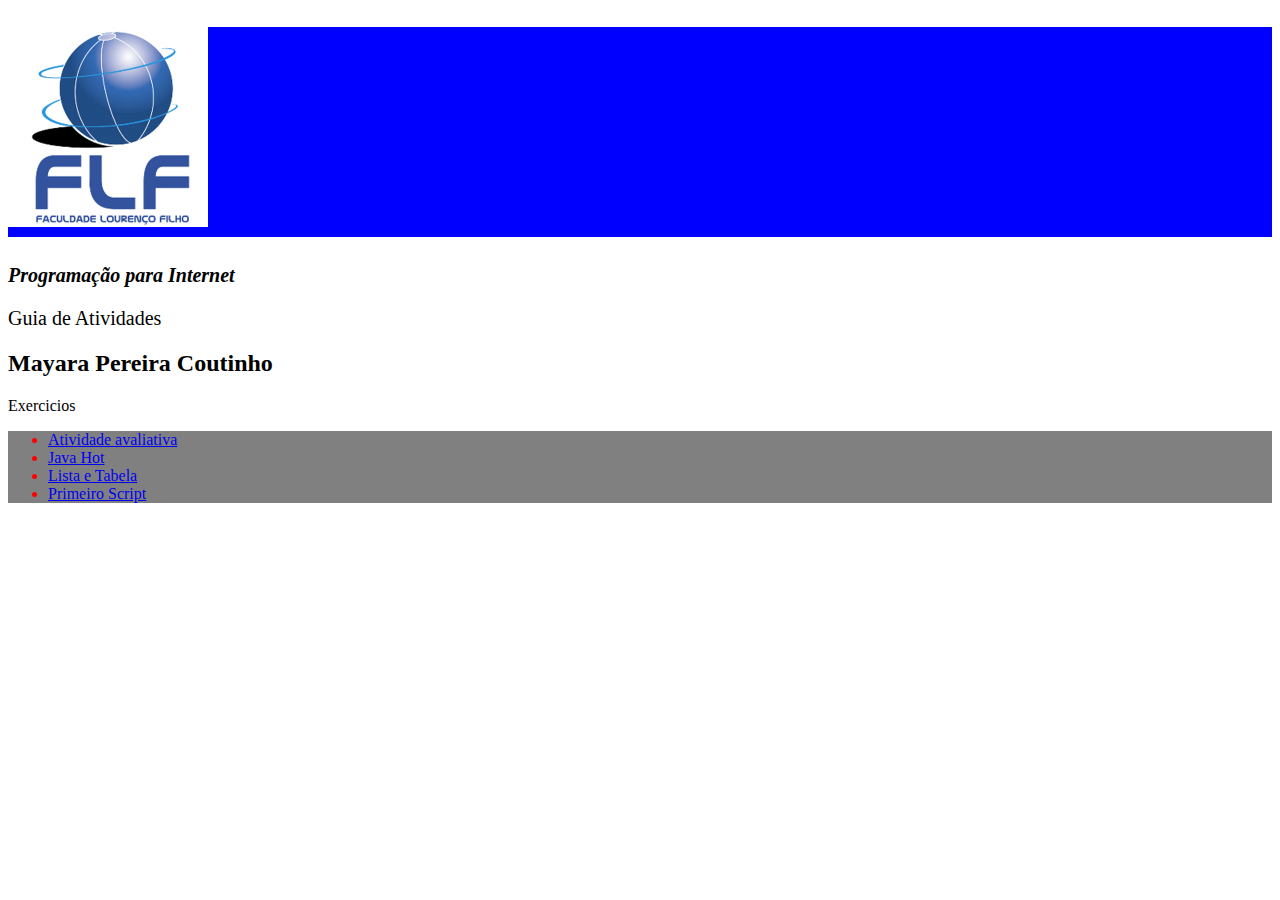
<file: index.html>
<!DOCTYPE html>
<html>
<head>
    <meta charset="utf-8">
    <title>Mayara Pereira</title>
        <style>

        div{
            color: black;
            font-size: 20px;
        }
       h1{
        background: blue;
        color: blue;
    }

       nav{
        background: gray;
        color: red;
        size: 100px;
       }


        </style>
        
</head>
<body>
    <section>

    <header>
        <div id="diImg">
           <h1> <img src="TELA/flfoficial.png" width="200px" /> </h1>
        </div>

        <div id="dTextos">
            <b><i><p id="textoPrimario">Programação para Internet</p></i></b>
            <p>Guia de Atividades</p>
        </div>
    </header>

     <article>
        <h2>Mayara Pereira Coutinho</h2>
        <p>Exercicios</p>
    </article>

    <nav>
        <ul>
            <li><a href="atividade-avaliativa1/index.html">Atividade avaliativa</a></li>
            <li><a href="Estudo/JAVAHOT.html">Java Hot</a></li>
            <li><a href="Estudo/ListaTabela.html">Lista e Tabela</a></li>
            <li><a href="Estudo/Primeiro script.html">Primeiro Script</a></li>
        </ul>               
    </nav>

   </section>


</body>
</html>
</file>
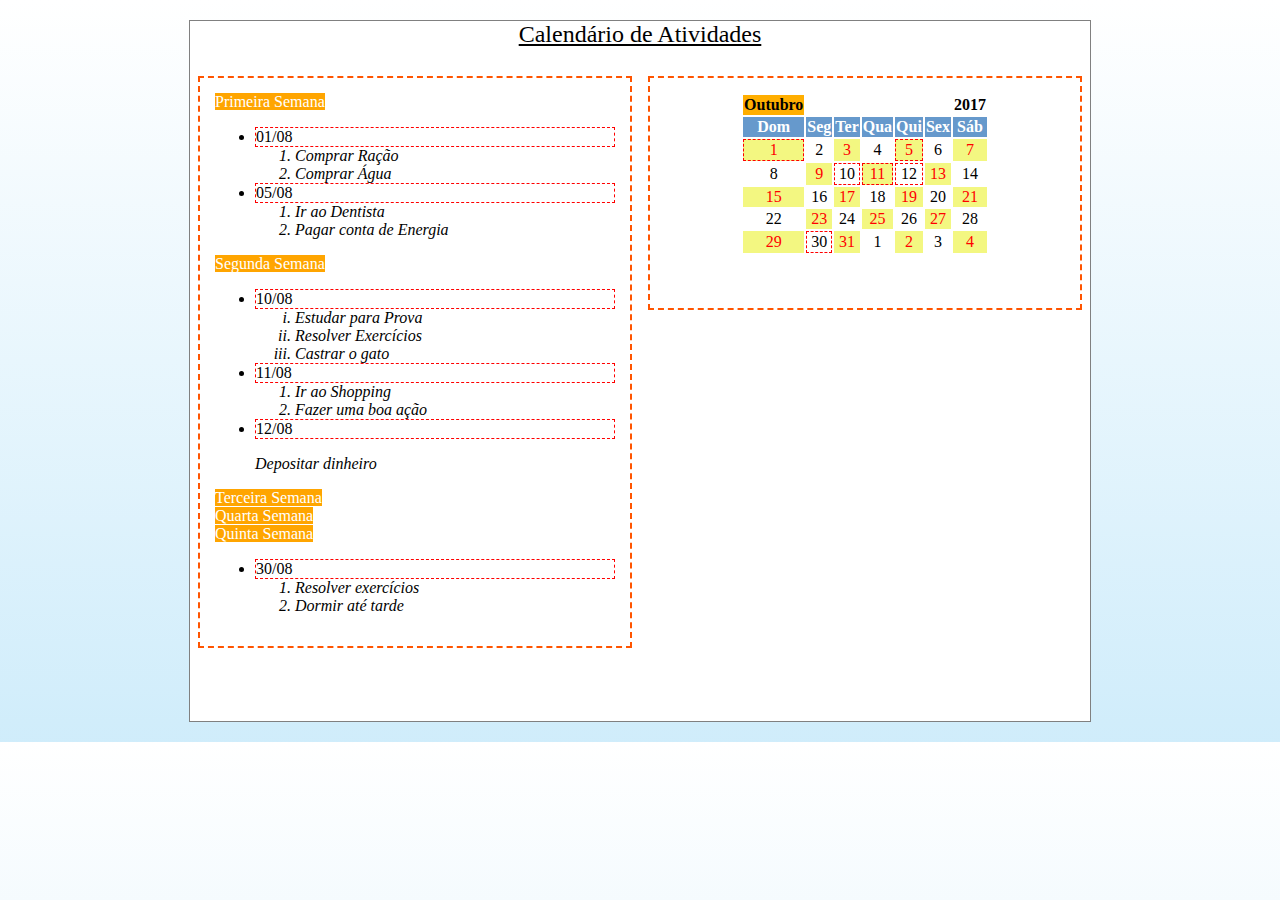
<file: atividade-avaliativa1/index.html>
<!DOCTYPE html>
<html lang="pt-br">
    <head>
	<meta charset="UTF-8">
	<title>Atividade Integrada</title>
	<link rel="stylesheet" type="text/css" href="style.css" />
    <script src="jquery-3.2.1.min.js"></script>
	   
    </head>
    <body>
    <div id="todo">
        <div id="title">Calendário de Atividades</div>
        <div id=contents>
            <article id="left">
            <div id="week">
            <span class="description">Primeira Semana</span>
            <ul>
            <li id="out-01">01/08</li>
            <ol>
                <li>Comprar Ração</li>
                <li>Comprar Água</li>
            </ol>    
            <li id="out-05">05/08</li>
            <ol>
                <li>Ir ao Dentista</li>
                <li>Pagar conta de Energia</li>
            </ol>    
            </ul>
            </div>

            <div id="week">
            <span class="description">Segunda Semana</span>
            <ul>
            <li id="out-10">10/08</li>

            <ol type="i">
                <li class="action">Estudar para Prova</li>
                <li class="action">Resolver Exercícios</li>
                <li class="action">Castrar o gato</li>
            </ol>    
            <li id="out-11">11/08</li>
            <ol>
                <li class="action">Ir ao Shopping</li>
                <li class="action">Fazer uma boa ação</li>
            </ol>
            <li id="out-12">12/08</li>
                <p><i>Depositar dinheiro</i></p>
            </ul>
            </div>

            <div id="week">
            <span class="description">Terceira Semana</span>
            </div>

            <div id="week">
            <span class="description">Quarta Semana</span>
            </div>

            <div id="week">
            <span class="description">Quinta Semana</span>
            <ul>
            <li id="out-30">30/08</li>
            <ol>
                <li class="action">Resolver exercícios</li>
                <li class="action">Dormir até tarde</li>
            </ol>    
                
            </ul>
            </div>




            </article>

        <article id="right">
            <center>
            <table>
                <thead>
                    <tr>
                        <th class="month">Outubro</th>
                        <th></th>
                        <th></th>
                        <th></th>
                        <th></th>
                        <th></th>
                        <th class="year">2017</th>
                    </tr>
                    <tr class="week">
                        <th>Dom</th>
                        <th>Seg</th>
                        <th>Ter</th>
                        <th>Qua</th>
                        <th>Qui</th>
                        <th>Sex</th>
                        <th>Sáb</th>
                    </tr>
                </thead>
                <tbody>
                    <tr>
                        <!primeira semana>
                        <td class="z1" id="out-01">1</td>
                        <td class="z2">2</td>
                        <td class="z1">3</td>
                        <td class="z2">4</td>
                        <td class="z1" id="out-05">5</td>
                        <td class="z2">6</td>
                        <td class="z1">7</td>
                    </tr>
                    <tr>
                        <!segunda semana>
                        <td class="z2">8</td>
                        <td class="z1">9</td>
                        <td class="z2" id="out-10">10</td>
                        <td class="z1" id="out-11">11</td>
                        <td class="z2" id="out-12">12</td>
                        <td class="z1">13</td>
                        <td class="z2">14</td>
                    </tr>
                    <tr>
                        <!terceira semana>
                        <td class="z1">15</td>
                        <td class="z2">16</td>
                        <td class="z1">17</td>
                        <td class="z2">18</td>
                        <td class="z1">19</td>
                        <td class="z2">20</td>
                        <td class="z1">21</td>
                    </tr>
                    <tr>
                        <!quarta semana>
                        <td class="z2">22</td>
                        <td class="z1">23</td>
                        <td class="z2">24</td>
                        <td class="z1">25</td>
                        <td class="z2">26</td>
                        <td class="z1">27</td>
                        <td class="z2">28</td>
                    </tr>
                    <tr>
                        <!quinta semana>
                        <td class="z1">29</td>
                        <td class="z2" id="out-30">30</td>
                        <td class="z1">31</td>
                        <td class="z2" id="none">1</td>
                        <td class="z1" id="none">2</td>
                        <td class="z2" id="none">3</td>
                        <td class="z1" id="none">4</td>
                    </tr>
            </tbody>
            </table>  
            </center>  
        </article>
        </div>
    </div>
    <script type="text/javascript" src="script.js"/></script>
    </body>
</html>
</file>
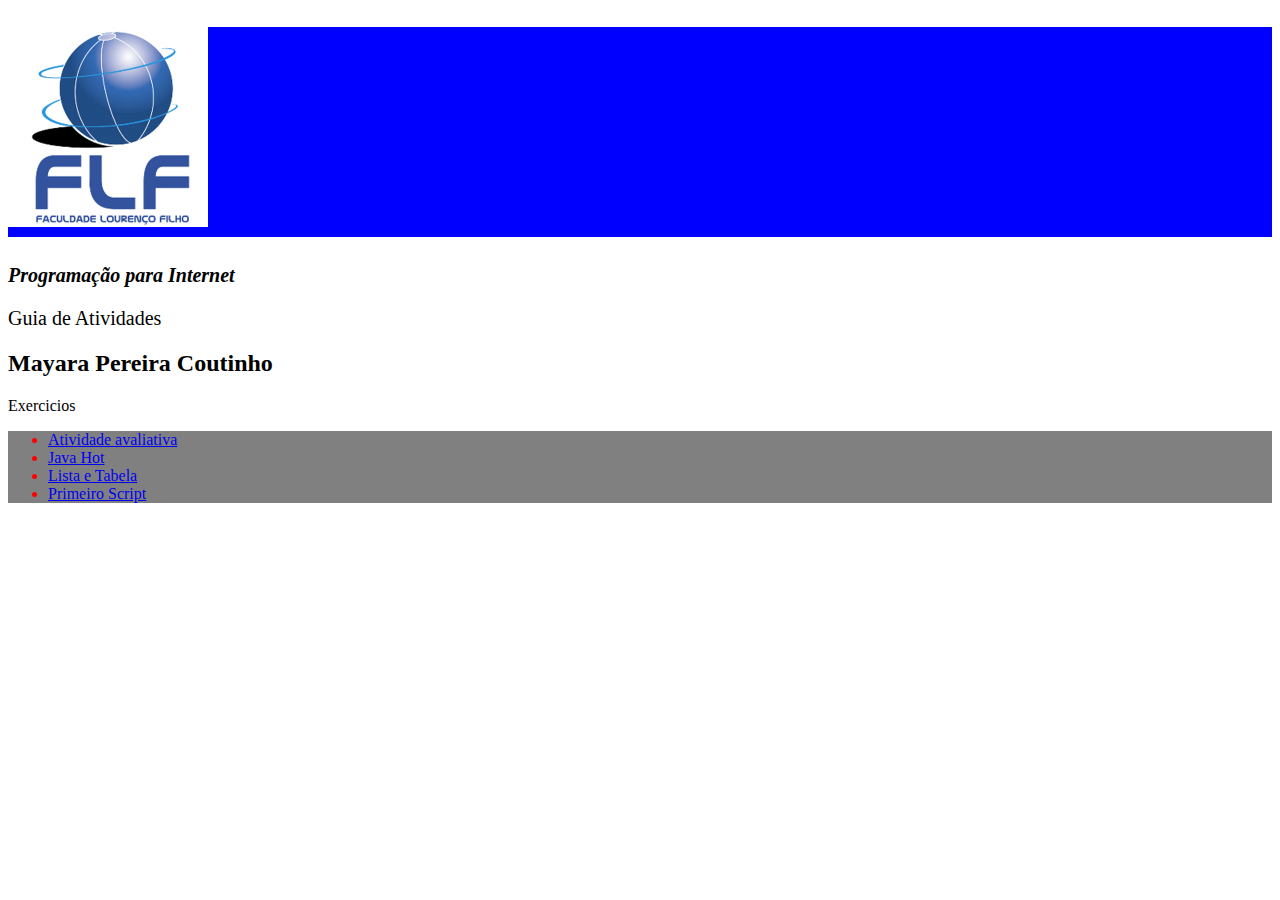
<file: tela.html>
<!DOCTYPE html>
<html>
<head>
    <meta charset="utf-8">
    <title>Mayara</title>
        <style>

        div{
            color: black;
            font-size: 20px;
        }
       h1{
        background: blue;
        color: blue;
    }

       nav{
        background: gray;
        color: red;
        size: 100px;
       }


        </style>
        
</head>
<body>
    <section>

    <header>
        <div id="diImg">
           <h1> <img src="TELA/flfoficial.png" width="200px" /> </h1>
        </div>

        <div id="dTextos">
            <b><i><p id="textoPrimario">Programação para Internet</p></i></b>
            <p>Guia de Atividades</p>
        </div>
    </header>

     <article>
        <h2>Mayara Pereira Coutinho</h2>
        <p>Exercicios</p>
    </article>

    <nav>
        <ul>
            <li><a href="atividade-avaliativa1/index.html">Atividade avaliativa</a></li>
            <li><a href="Estudo/JAVAHOT.html">Java Hot</a></li>
            <li><a href="Estudo/ListaTabela.html">Lista e Tabela</a></li>
            <li><a href="Estudo/Primeiro script.html">Primeiro Script</a></li>
        </ul>               
    </nav>

   </section>


</body>
</html>
</file>
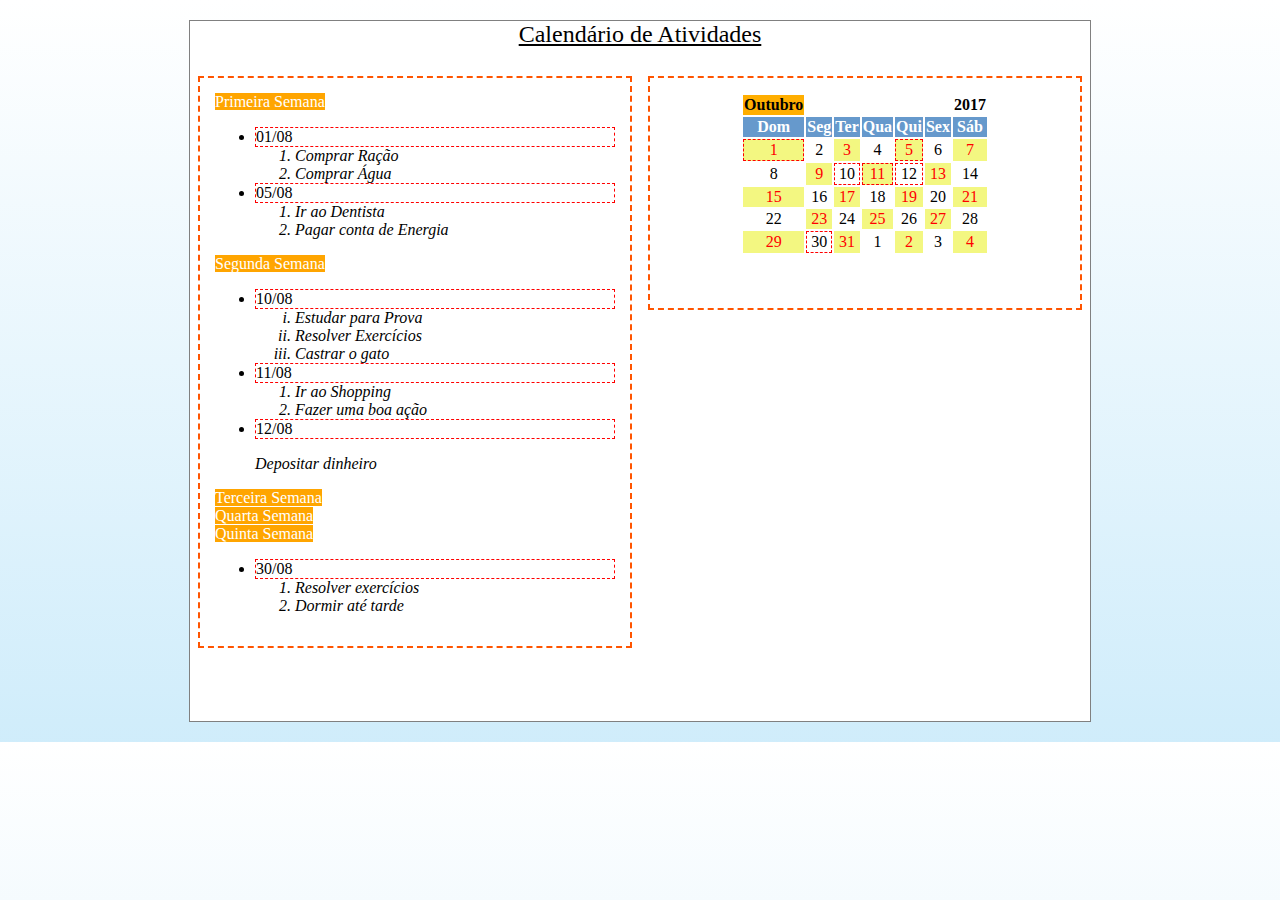
<file: atividade-avaliativa1/tela.html>
<!DOCTYPE html>
<html lang="pt-br">
    <head>
	<meta charset="UTF-8">
	<title>Atividade Integrada</title>
	<link rel="stylesheet" type="text/css" href="style.css" />
    <script src="jquery-3.2.1.min.js"></script>
	   
    </head>
    <body>
    <div id="todo">
        <div id="title">Calendário de Atividades</div>
        <div id=contents>
            <article id="left">
            <div id="week">
            <span class="description">Primeira Semana</span>
            <ul>
            <li id="out-01">01/08</li>
            <ol>
                <li>Comprar Ração</li>
                <li>Comprar Água</li>
            </ol>    
            <li id="out-05">05/08</li>
            <ol>
                <li>Ir ao Dentista</li>
                <li>Pagar conta de Energia</li>
            </ol>    
            </ul>
            </div>

            <div id="week">
            <span class="description">Segunda Semana</span>
            <ul>
            <li id="out-10">10/08</li>

            <ol type="i">
                <li class="action">Estudar para Prova</li>
                <li class="action">Resolver Exercícios</li>
                <li class="action">Castrar o gato</li>
            </ol>    
            <li id="out-11">11/08</li>
            <ol>
                <li class="action">Ir ao Shopping</li>
                <li class="action">Fazer uma boa ação</li>
            </ol>
            <li id="out-12">12/08</li>
                <p><i>Depositar dinheiro</i></p>
            </ul>
            </div>

            <div id="week">
            <span class="description">Terceira Semana</span>
            </div>

            <div id="week">
            <span class="description">Quarta Semana</span>
            </div>

            <div id="week">
            <span class="description">Quinta Semana</span>
            <ul>
            <li id="out-30">30/08</li>
            <ol>
                <li class="action">Resolver exercícios</li>
                <li class="action">Dormir até tarde</li>
            </ol>    
                
            </ul>
            </div>




            </article>

        <article id="right">
            <center>
            <table>
                <thead>
                    <tr>
                        <th class="month">Outubro</th>
                        <th></th>
                        <th></th>
                        <th></th>
                        <th></th>
                        <th></th>
                        <th class="year">2017</th>
                    </tr>
                    <tr class="week">
                        <th>Dom</th>
                        <th>Seg</th>
                        <th>Ter</th>
                        <th>Qua</th>
                        <th>Qui</th>
                        <th>Sex</th>
                        <th>Sáb</th>
                    </tr>
                </thead>
                <tbody>
                    <tr>
                        <!primeira semana>
                        <td class="z1" id="out-01">1</td>
                        <td class="z2">2</td>
                        <td class="z1">3</td>
                        <td class="z2">4</td>
                        <td class="z1" id="out-05">5</td>
                        <td class="z2">6</td>
                        <td class="z1">7</td>
                    </tr>
                    <tr>
                        <!segunda semana>
                        <td class="z2">8</td>
                        <td class="z1">9</td>
                        <td class="z2" id="out-10">10</td>
                        <td class="z1" id="out-11">11</td>
                        <td class="z2" id="out-12">12</td>
                        <td class="z1">13</td>
                        <td class="z2">14</td>
                    </tr>
                    <tr>
                        <!terceira semana>
                        <td class="z1">15</td>
                        <td class="z2">16</td>
                        <td class="z1">17</td>
                        <td class="z2">18</td>
                        <td class="z1">19</td>
                        <td class="z2">20</td>
                        <td class="z1">21</td>
                    </tr>
                    <tr>
                        <!quarta semana>
                        <td class="z2">22</td>
                        <td class="z1">23</td>
                        <td class="z2">24</td>
                        <td class="z1">25</td>
                        <td class="z2">26</td>
                        <td class="z1">27</td>
                        <td class="z2">28</td>
                    </tr>
                    <tr>
                        <!quinta semana>
                        <td class="z1">29</td>
                        <td class="z2" id="out-30">30</td>
                        <td class="z1">31</td>
                        <td class="z2" id="none">1</td>
                        <td class="z1" id="none">2</td>
                        <td class="z2" id="none">3</td>
                        <td class="z1" id="none">4</td>
                    </tr>
            </tbody>
            </table>  
            </center>  
        </article>
        </div>
    </div>
    <script type="text/javascript" src="script.js"/></script>
    </body>
</html>
</file>
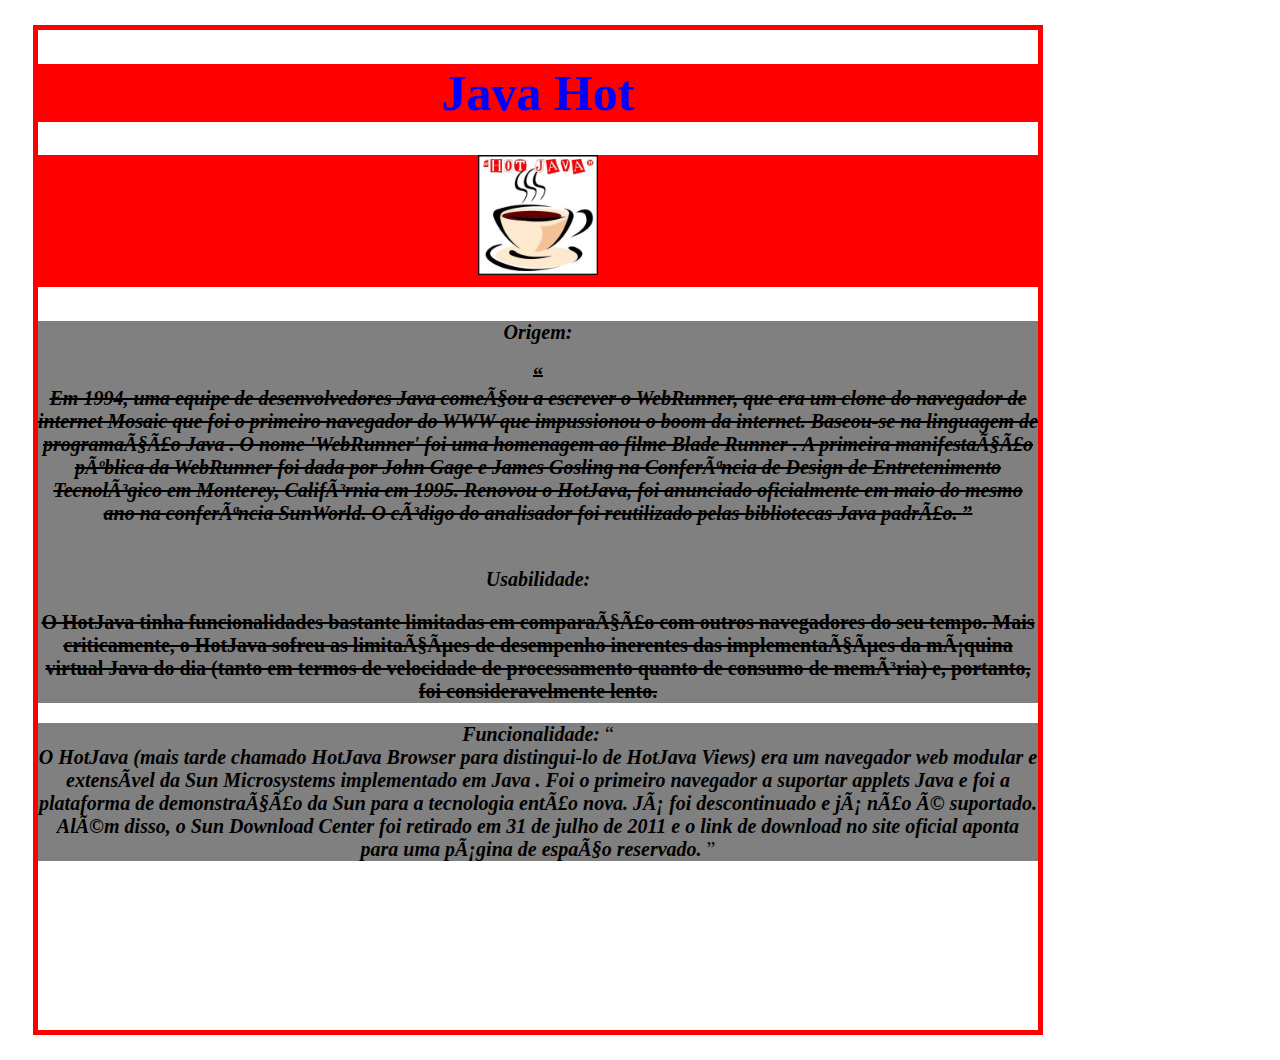
<file: Estudo/JAVAHOT.html>
<!DOCTYPE html>
<html lang="pt-br">
    <head>
        <meta charset="UTF"-8>
        <title></title>

        <style>

        article{
            text-align: center;
            font-size: 20px;
            margin: 25px;
            border: 5px solid red;
            width: 1000px;
            height: 1000px;
       }
       section{
        background: gray;
       }
       h1{
        background: red;
        font-size: 50px;
        color: blue;
       }
       body{
        margin: center;
        text-align: center;
       }


        </style>
        
    </head>

    <body>
        <!Contéudo da pagina>
        <article>
            <h1>Java Hot</h1>
            <h1><img src="javahot.jpg" width="120px" /></h1>
            <section>
        <b><i> Origem: </b></i> <p><b><s><q><i><br>Em 1994, uma equipe de desenvolvedores Java começou a escrever o WebRunner, que era um clone do navegador de internet Mosaic que foi o primeiro navegador do WWW que impussionou o boom da internet. Baseou-se na linguagem de programação Java . O nome 'WebRunner' foi uma homenagem ao filme Blade Runner .
        A primeira manifestação pública da WebRunner foi dada por John Gage e James Gosling na Conferência de Design de Entretenimento Tecnológico em Monterey, Califórnia em 1995. Renovou o HotJava, foi anunciado oficialmente em maio do mesmo ano na conferência SunWorld.
        O código do analisador foi reutilizado pelas bibliotecas Java padrão. </p></b></s></q></i></q><br>
            </section>

            <section>   
        <b><i> Usabilidade: </b></i><p><b><s>O HotJava tinha funcionalidades bastante limitadas em comparação com outros navegadores do seu tempo.
        Mais criticamente, o HotJava sofreu as limitações de desempenho inerentes das implementações da máquina virtual Java do dia (tanto em termos de velocidade de processamento quanto de consumo de memória) e, portanto, foi consideravelmente lento.</p></b></s>
            </section>

            <section>
        <b><i>Funcionalidade:</b></i> <q><i><br><strong>O HotJava (mais tarde chamado HotJava Browser para distingui-lo de HotJava Views) era um navegador web modular e extensível da Sun Microsystems implementado em Java . Foi o primeiro navegador a suportar applets Java e foi a plataforma de demonstração da Sun para a tecnologia então nova. 
        Já foi descontinuado e já não é suportado. Além disso, o Sun Download Center foi retirado em 31 de julho de 2011 e o link de download no site oficial aponta para uma página de espaço reservado. </q></i></strong></br>    
            </section>
        <!Final do conteúdo>

        <footer>
            <a href="https://en.wikipedia.org/wiki/HotJava https://pt.wikipedia.org/wiki/Mosaic"> </a> 
            <a href="https://en.wikipedia.org/wiki/HotJava https://pt.wikipedia.org/wiki/Mosaic" target="_blank"></a>
        </footer>
    </article>
    </body>
    </html>
</file>
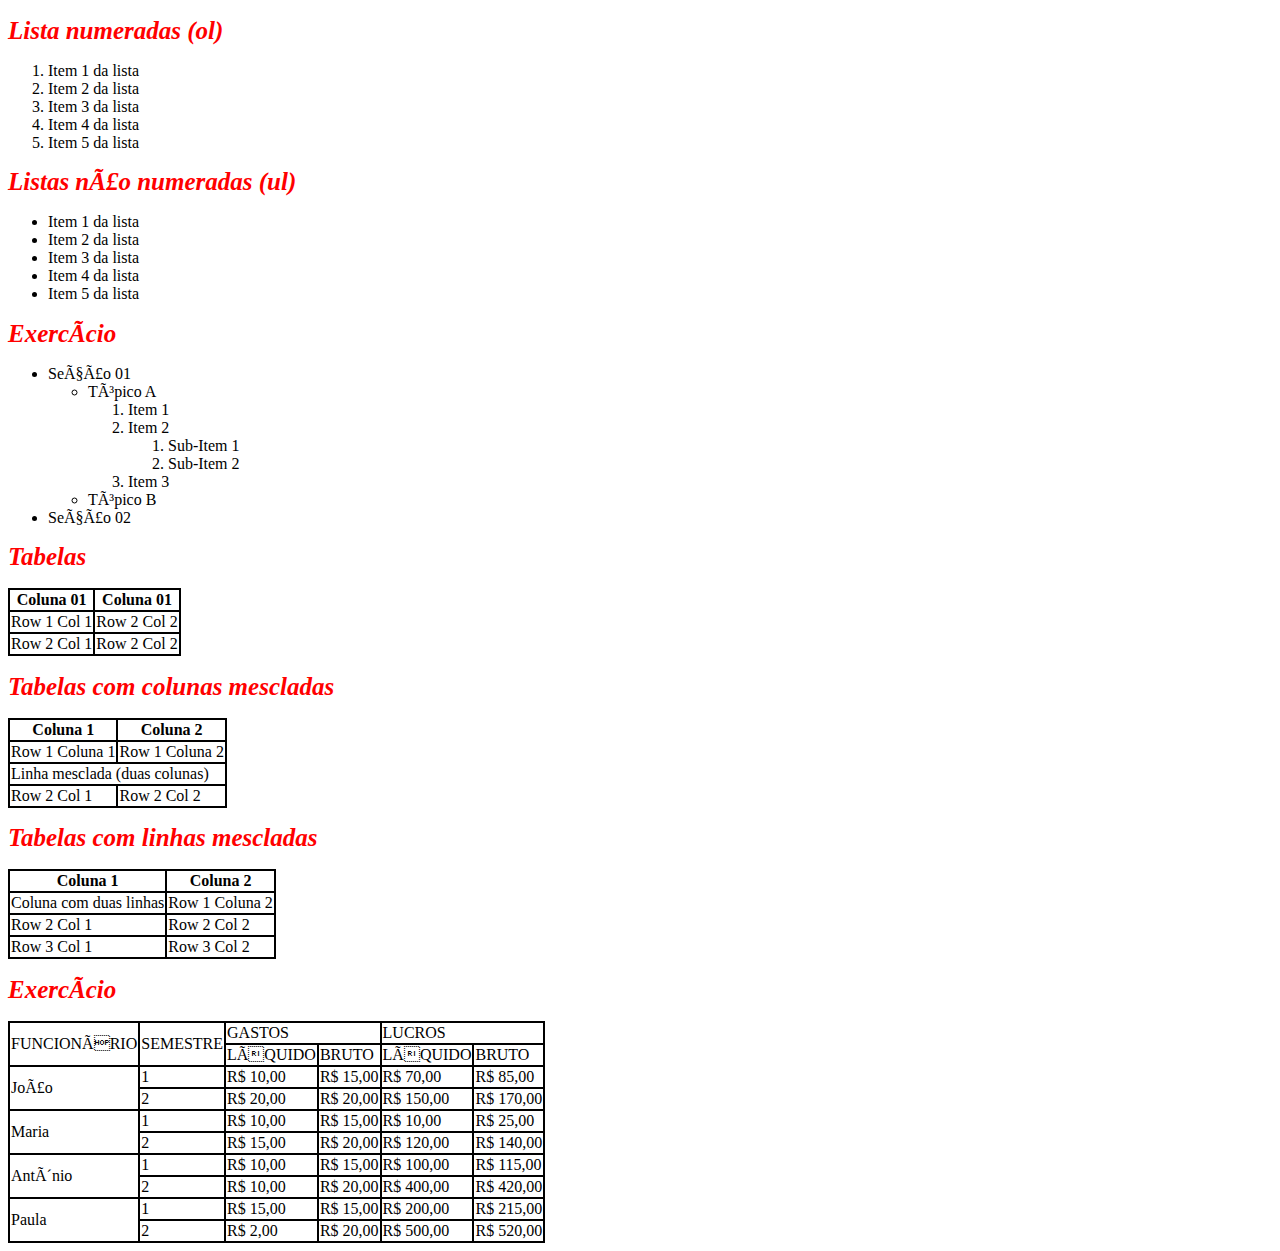
<file: Estudo/ListaTabela.html>
<!DOCTYPE html>
<html lang="pt-br">
    <head>
        <meta charset="UTF"-8>
        <title>Aula 06 </title>
        <style>
            h1{
                font-size: 25px;
                font-style: italic;
                color: red;
            }
        </style>
            <style type="text/css"> 
            table{
                border-collapse: collapse;
            }
            td,tr,th{
                border: 2px solid;
            }
        </style>
        
    </head>
    <body>
        <section>
            <h1>Lista numeradas (ol)</h1>
            <ol>
                <li>Item 1 da lista</li>
                <li>Item 2 da lista</li>
                <li>Item 3 da lista</li>
                <li>Item 4 da lista</li>
                <li>Item 5 da lista</li>
            </ol>
        </section>
        <section>

            <h1>Listas não numeradas (ul)</h1>
            <ul>
                <li>Item 1 da lista</li>
                <li>Item 2 da lista</li>
                <li>Item 3 da lista</li>
                <li>Item 4 da lista</li>
                <li>Item 5 da lista</li>
            </ul>
        </section>
        <section>
            <h1>Exercício</h1>
            <ul type="i">
                <li>Seção 01</li>
                <ul type="a">
                    <li>Tópico A</li>
                    <ol>
                        <li>Item 1</li>
                        <li>Item 2</li>
                        <ol>
                            <li>Sub-Item 1</li>
                            <li>Sub-Item 2</li>
                        </ol>
                        <li>Item 3</li>
                    </ol>
                    <li>Tópico B</li>
                </ul>
                <li>Seção 02</li>
            </ul>
        </section>
        <section>

            <h1>Tabelas </h1>
            <table>
                <thead>
                    <tr>
                        <th>Coluna 01</th>
                        <th>Coluna 01</th>
                    </tr>
                </thead>
                <tbody>
                    <tr>
                        <td>Row 1 Col 1</td>
                        <td>Row 2 Col 2</td>
                    </tr>
                    <tr>
                        <td>Row 2 Col 1</td>
                        <td>Row 2 Col 2</td>
                    </tr>
                </tbody>   
            </table>
        </section>

        <section>
            <h1>Tabelas com colunas mescladas</h1>
            <table>
                <thead>
                    <tr>
                        <th>Coluna 1</th>
                        <th>Coluna 2</th>
                    </tr>                   
                </thead>
                <tbody>
                    <tr>
                        <td>Row 1 Coluna 1</td>
                        <td>Row 1 Coluna 2</td>
                    </tr>
                    <tr>
                        <td colspan="2">Linha mesclada (duas colunas)</td>
                    </tr>
                    <tr>
                        <td>Row 2 Col 1</td>
                        <td>Row 2 Col 2</td>
                    </tr>
                </tbody>
            </table>
        </section>

        <section>
            <h1>Tabelas com linhas mescladas</h1>
            <table>
                <thead>
                    <tr>
                        <th>Coluna 1</th>
                        <th>Coluna 2</th>
                    </tr>                   
                </thead>
                <tbody>
                    <tr>    
                        <td rowspan="2">Coluna com duas linhas </td>
                    </tr>
                    <tr>
                        <td>Row 1 Coluna 2</td>
                    </tr>
                    <tr>
                        <td>Row 2 Col 1</td>
                        <td>Row 2 Col 2</td>
                    </tr>
                    <tr>
                        <td>Row 3 Col 1</td>
                        <td>Row 3 Col 2</td>
                    </tr>
                </tbody>    
            </table>
        </section>

        <section>
            <h1>Exercício </h1>
            <table>
                <thead>
                    <tr>
                    <td rowspan="2"> FUNCIONÁRIO</td>
                    <td rowspan="2"> SEMESTRE </td>
                    <td colspan="2">GASTOS</td>
                    <td colspan="2">LUCROS</td>
                </tr>
                    <td>LÍQUIDO</td>
                    <td>BRUTO</td>
                    <td>LÍQUIDO</td>
                    <td>BRUTO</td>
                </tr>
            </thead>                
        </tbody>
                <tr>
                    <td rowspan="2">João</td>
                    <td>1</td>
                    <td>R$ 10,00</td>
                    <td>R$ 15,00</td>
                    <td>R$ 70,00</td>
                    <td>R$ 85,00</td>
                    <tr>
                        <td>2</td>
                        <td>R$ 20,00</td>
                        <td>R$ 20,00</td>
                        <td>R$ 150,00</td>
                        <td>R$ 170,00</td>
                    </tr>
                </tr>
                <tr>
                    <td rowspan="2">Maria</td>
                    <td>1</td>
                    <td>R$ 10,00</td>
                    <td>R$ 15,00</td>
                    <td>R$ 10,00</td>
                    <td>R$ 25,00</td>
                    <tr>
                        <td>2</td>
                        <td>R$ 15,00</td>
                        <td>R$ 20,00</td>
                        <td>R$ 120,00</td>
                        <td>R$ 140,00</td>
                    </tr>
                </tr>
                <tr>
                    <td rowspan="2">Antônio</td>
                    <td>1</td>
                    <td>R$ 10,00</td>
                    <td>R$ 15,00</td>
                    <td>R$ 100,00</td>
                    <td>R$ 115,00</td>
                    <tr>
                        <td>2</td>
                        <td>R$ 10,00</td>
                        <td>R$ 20,00</td>
                        <td>R$ 400,00</td>
                        <td>R$ 420,00</td>
                    </tr>
                </tr>
                <tr>
                    <td rowspan="2">Paula</td>
                    <td>1</td>
                    <td>R$ 15,00</td>
                    <td>R$ 15,00</td>
                    <td>R$ 200,00</td>
                    <td>R$ 215,00</td>
                    <tr>
                        <td>2</td>
                        <td>R$ 2,00</td>
                        <td>R$ 20,00</td>
                        <td>R$ 500,00</td>
                        <td>R$ 520,00</td>
                    </tr>
                </tr>
            </tbody>
            </table>
        </section>
  
    </body>
    </html>
</file>
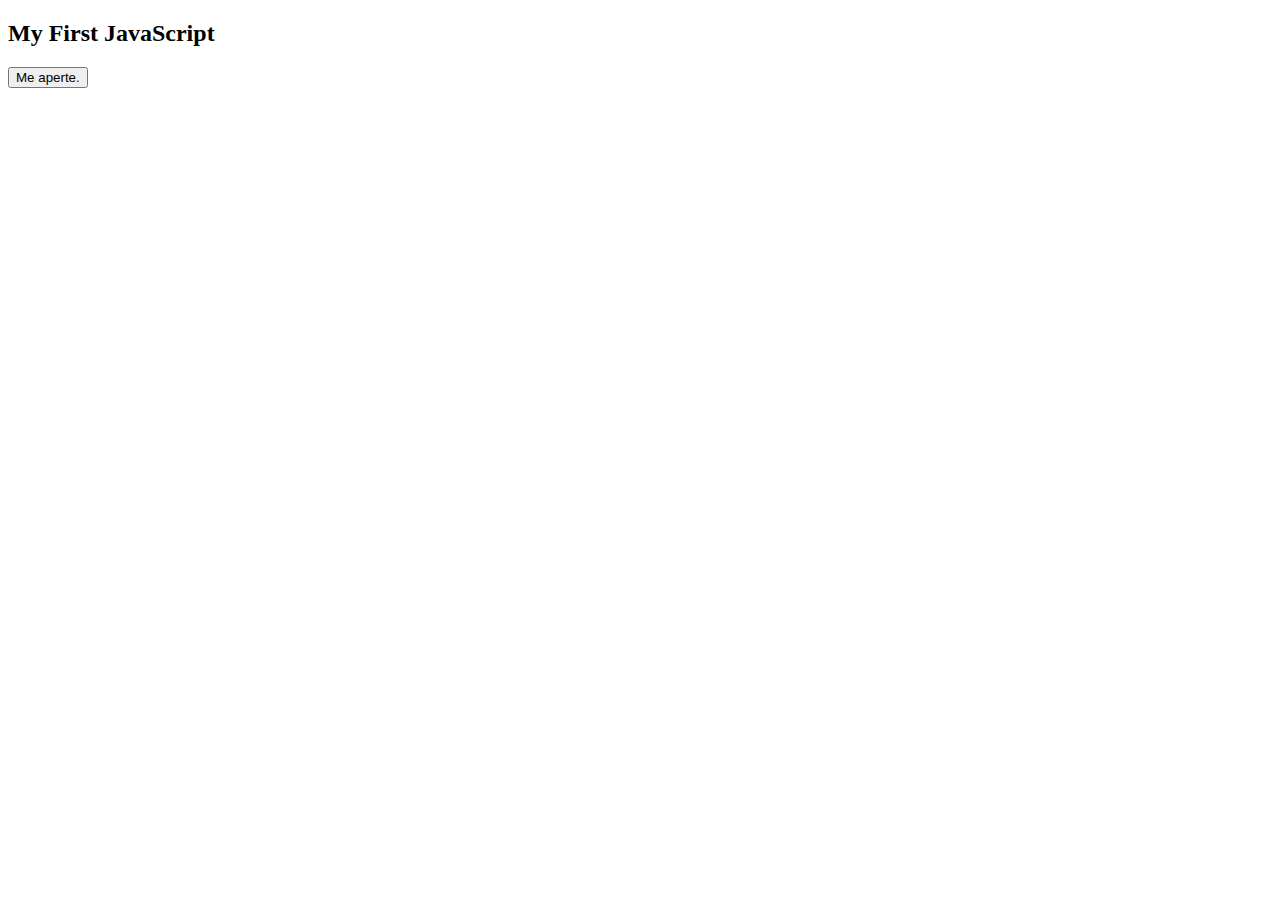
<file: Estudo/Primeiro script.html>
<!DOCTYPE html>
<html>
<body>

<h2>My First JavaScript</h2>

<button type="button"
onclick="document.getElementById('demo').innerHTML = Date()">
Me aperte.</button>

<p id="demo"></p>

</body>
</html>
</file>
<file: atividade-avaliativa1/style.css>
body{
    margin: 0;
    width:100%;
    height: 100%;
    display: flex;
    justify-content: center;
    /* Firefox 3.6+ */
    background-image: -moz-linear-gradient(white, #a5dcf7 190%);
    /* Safari 5.1+, Chrome 10+ */
    background-image: -webkit-linear-gradient(white, #a5dcf7 190%);
    /* Opera 11.10+ */
    background-image: -o-linear-gradient(white, #a5dcf7 190%);
}

#todo {
    margin: 20px;
	border: 1px solid gray;
	width: 900px;
	min-height: 700px;
	background: white; 
}

#title{
	font-size: 1.5em;
	text-align: center;
	text-decoration: underline;

}

#contents{
	margin-top: 20px;
	width: 900px;
	min-height: 300px;
}

#left{
	margin: 8px;
	padding: 15px;
	width: 400px;
	min-height: 200px;
	border: 2px dashed #ff5400;
	float: left;

}

#right{
	margin: 8px;
	padding: 15px;
	width: 400px;
	min-height: 200px;
	border: 2px dashed #ff5400;
	float: right;
}

.month{
	text-align: left;
	background: #ffae00;
}

.year{

}

table {
	text-align: center;
}

tr.week th{
	background: #6699CC;
	color: white;
}

td.z1{
	background-color: #F3F781;
	color: red;
   
}

td.z2{
   
}

tr td:first-child{

}

#none{
}

#week{

}

.description{
	background-color: orange;
	color: white;

}
ol{
	font-style:italic
}
ul > li{
border: 1.5px dashed red;
}

.action{
font-style:italic;
}
</file>
